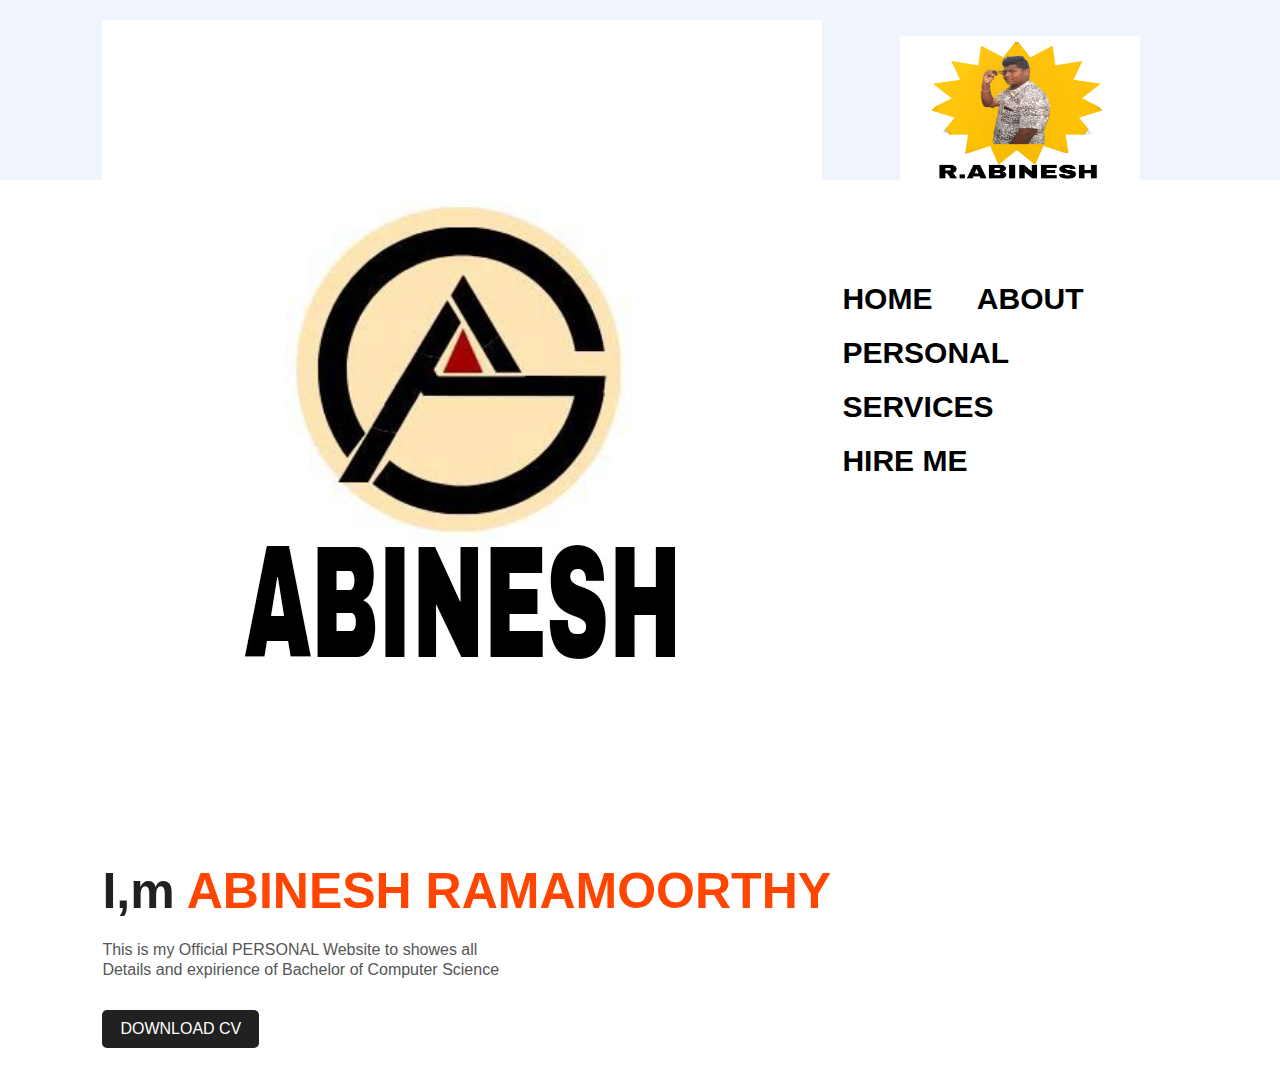
<file: index.html>
<!DOCTYPE html>
<html lang "en">
<head>
    <meta charset="UTF-8">
    <meta http-equiv="X-UA-Compatible" content="IE=edge">
    <meta name="viewport" content="width=device-width, initial-scale=1.0">
    <title>ABINESH PERSONAL WEBSITE</title>
    <link rel="stylesheet" href="style.css">  
</head>
<body>
   
    <div class="hero">

        <nav>
            <img src="image4.jpg" class="logo"> 
            <ul>
                <li><a href="#">HOME</a></li>
                <li><a href="#">ABOUT</a></li>
                <li><a href="#">PERSONAL</a></li>
                <li><a href="#">SERVICES</a></li>
                <li><a href="#">HIRE ME</a></li>

            </ul>
        </nav>
        <div class="detel">
            <h1>I,m <span> ABINESH RAMAMOORTHY </span></h1>
            <P>This is my Official PERSONAL Website to showes all
                <br> Details and expirience of Bachelor of Computer Science
            </P>
            <a href="resume.pdf">DOWNLOAD CV</a>
        </div>
        <div class="index">
            <img src="image7.jpg" class="image7" > </div>
        

        

        
    </div>
</body>

</html>
</file>
<file: style.css>
*{
    margin: 0;
    padding: 0;
    font-family: sans-serif;
}

.hero{
    position: relative;
    width: 100%;
    height: 20vh;
    background: #eff4fd;
}

nav{
    display: flex;
    width: 84%;
    margin: auto;
    padding: 20px 0;
    align-items: center;
    justify-content: space-between;
}

nav ul li{
    display: inline-block;
    list-style: none;
    margin: 10px 20px;
    
}

nav ul li a{
    text-decoration: none;
    color: #000;
    font-weight: bolder;
    font-size: 30px;
}

nav ul li a:hover{
    color: blue;
}


.detel{
    margin-left: 8%;
    margin-top: 8%;
}

.detel h1{
    font-size: 50px;
    color: #212121;
    margin-bottom: 20px;
}

span{
    color: orangered;
}

.detel p{
    color: #555;
    line-height: 20px;
}

.detel a{
    background: #212121;
    padding: 10px 18px;
    text-decoration: none;
    color: #fff;
    display: inline-block;
    margin: 30px 0;
    border-radius: 5px;
}

.index{
    width: 80px;
    height: 120px;
    position: absolute;
    top: 20%;
    right: 100px;
    
}

.index img{
    width: 300%;
    height: 150%;
    position: relative;
    left: 50%;
    bottom: 0%;
    transform: translateX(-100%);
    transition: bottom 1s, left 1s;
}

.index:hover .image5{
    bottom: 80px;
}
.index:hover .image6{
    left: 45%;
}
</file>
